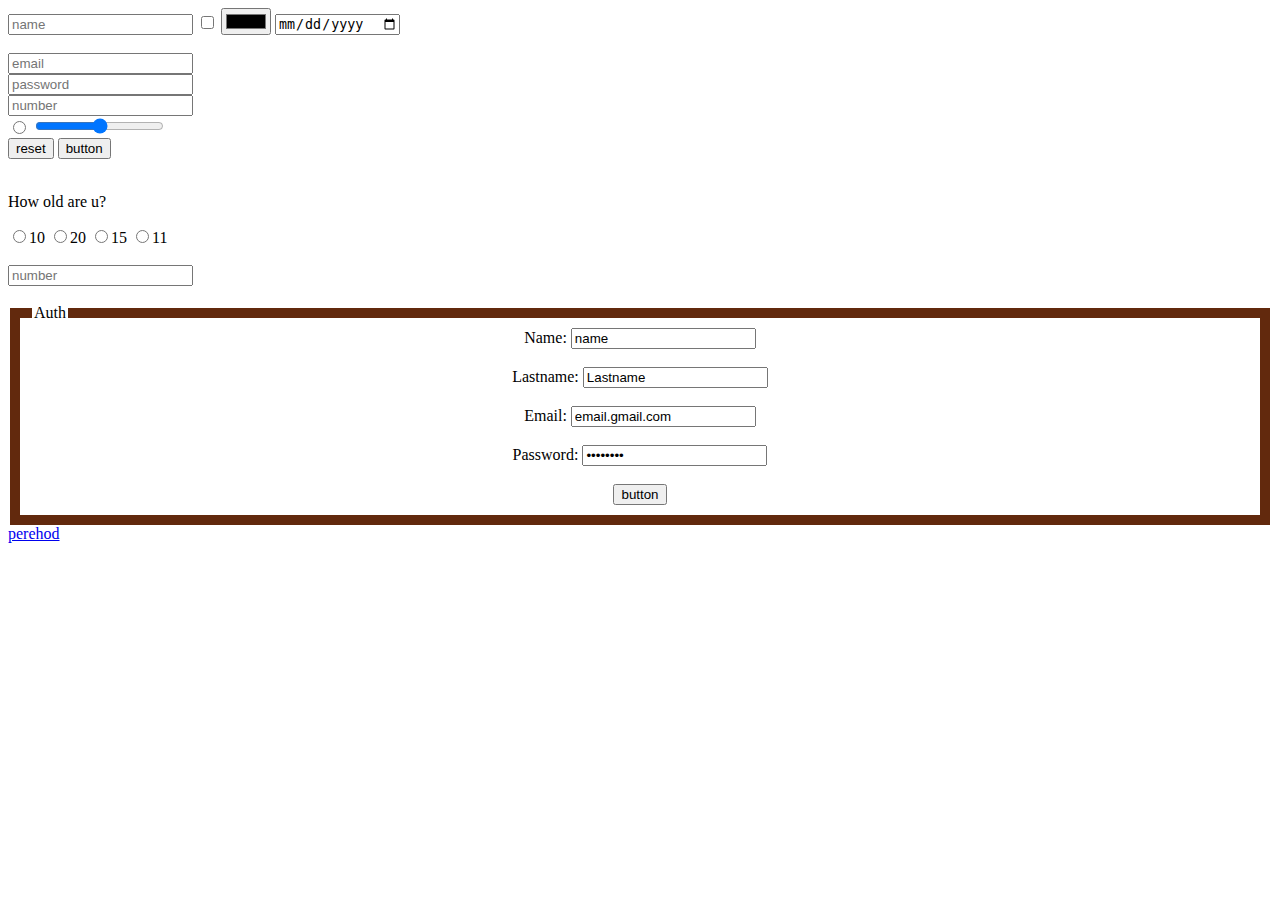
<file: index.html>
<!DOCTYPE html>
<html>
  <head>
    <meta charset="UTF-8">
    <title >hello</title>

  </head>
  <body>
    <div>
      <form >
        
        <input type="text" placeholder="name">
        <input type="checkbox">
        <input type="color"   placeholder="color">
        <!-- <br>
        <br> -->
        <input type="date" placeholder="date">
        <br>
        <br>
        <input type="email" placeholder="email"> 
        <br>
        <input type="password" placeholder="password">
        <br>
        <input type="number" placeholder="number">
        <br> 
        <input type="radio" placeholder="radio">
        <input type="range" placeholder="range">
        <br>
        <input type="reset" value="reset" placeholder="reset">
        <input type="button" value="button" placeholder="button">
      </form>
    </div>
    <br>
    <form>
      <p>How old are u?</p>
      <label>
        <input type="radio" name="" id="">10
      </label>
      <label >
        <input type="radio" name="" id="">20
      </label>
      <label >
        <input type="radio" name="" id="">15
      </label>
      <label>
        <input type="radio" name="" id="">11
      </label>
      <br>
      <br>
      <input type="number" placeholder="number">
    </form>
    <br>
   
    <fieldset style="border: 10px solid rgb(98, 41, 13);" >
      <legend>Auth</legend>
      <center>
        <form>
          <div>
            <label>
              Name: 
              <input type="text" name="name" value="name" placeholder="name">
            </label>
          </div>
          
          <br>
          <div>
            <label>
              Lastname:
              <input type="text" name="name" value="Lastname" placeholder="Lastname">
            </label>
          </div>
    
          <br>
    
          <div>
            <label>
              Email:
              <input type="email" name="email" value="email.gmail.com" placeholder="email.gmail.com">
            </label>
          </div>
    
          <br>
    
          <div>
            <label>
              Password:
              <input type="password" name="password" value="paeeword" placeholder="paeeword">
            </label>
          </div>
        </form>
        <br>
        <div>
          <input class="button" type="button" value="button" placeholder="button">

        </div>
      </center>
    </fieldset>
    <a href="account.html">perehod</a>

  </body>
</html>  


<!-- Ctrl + ?    для  комент-->
<!-- ctrl + c чтобы копировать -->
<!-- ctrl + v чтобы поставить копированный элемент -->
</file>
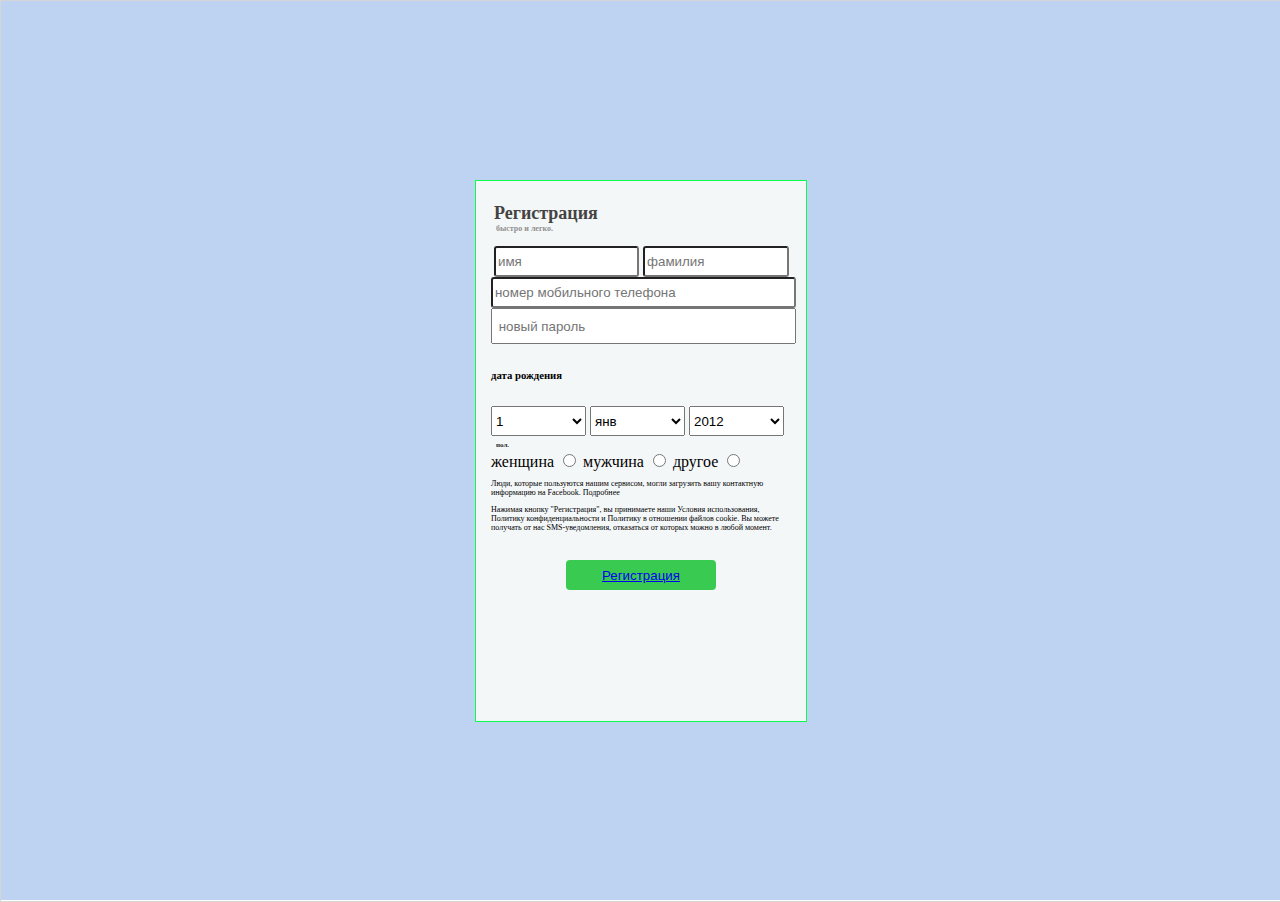
<file: account.html>
<!DOCTYPE html>
<html lang="en">
<head>
    <meta charset="UTF-8">
    <meta http-equiv="X-UA-Compatible" content="IE=edge">
    <meta name="viewport" content="width=device-width, initial-scale=1.0">
    <link rel="stylesheet" href="./css/registration.css">
    <title>Document</title>
</head>
    <body>
        <div class="container">
            <div class="row">
                <div class="middle__side">
                    <form>
                        <h1>Регистрация </h1>
                        <h5>быстро и легко.</h5>
                        <label>
                            <input class="name"
                            type="text"
                            placeholder="имя"
                            >
                            <input class="surName" 
                            type="text"
                            placeholder="фамилия"
                            >
                            <input class="email"
                            type="text"
                            placeholder="номер мобильного телефона"
                            >
                        </label>
                        <label>
                            <input class="m__58"
                            placeholder=" новый пароль"
                            type="text"
                            >
                        </label>
                        <h6>дата рождения</h6>
                        <select class="namber" id="">
                            <option value="">1</option>
                            <option value="2">2</option>
                            <option value="3">3</option>
                            <option value="4">4</option>
                            <option value="5">5</option>
                            <option value="6">6</option>
                            <option value="7">7</option>
                            <option value="8">8</option>
                            <option value="9">9</option>
                            <option value="10">10</option>
                            <option value="11">11</option>
                            <option value="12">12</option>
                            <option value="13">13</option>
                            <option value="14">14</option>
                            <option value="15">15</option>
                            <option value="16">16</option>
                            <option value="17">17</option>
                            <option value="18">18</option>
                            <option value="19">19</option>
                            <option value="20">20</option>
                            <option value="21">21</option>
                            <option value="22">22</option>
                            <option value="23">23</option>
                            <option value="24">24</option>
                            <option value="25">25</option>
                            <option value="26">26</option>
                            <option value="27">27</option>
                            <option value="28">28</option>
                            <option value="29">29</option>
                            <option value="30">30</option>
                            <option value="31">31</option>
                        </select>
                        <select class="letter" id="">
                                <option value="янв">янв</option>
                                <option value="фев">фев</option>
                                <option value="мар">мар</option>
                                <option value="апр">апр</option>
                                <option value="май">май</option>
                                <option value="июн">июн</option>
                                <option value="июл">июл</option>
                                <option value="авг">авг</option>
                                <option value="сен">сен</option>
                                <option value="окт">окт</option>
                                <option value="ноя">ноя</option>
                                <option value="дек">дек</option>
                        </select>
                        <Select class="year" id="">
                                <option value="2012">2012</option>
                                <option value="2013">2013</option>
                                <option value="2014">2014</option>
                                <option value="2015">2015</option>
                                <option value="2016">2016</option>
                                <option value="2017">2017</option>
                                <option value="2018">2018</option>
                                <option value="2019">2019</option>
                                <option value="2020">2020</option>
                                <option value="2021">2021</option>
                                <option value="2022">2022</option>
                                <option value="2023">2023</option>
                        </Select>
                        <h4 class="gender">пол.</h4>
                        <label>
                            женщина 
                            <input type="radio" name="name" value="name">
                            мужчина
                            <input type="radio" name="name" value="name">
                            другое
                            <input type="radio" name="name" value="name">
                        </label>
                        <p>Люди, которые пользуются нашим сервисом, могли загрузить вашу контактную информацию на Facebook. Подробнее
                        </p>
                        <p>Нажимая кнопку "Регистрация", вы принимаете наши Условия использования, Политику конфиденциальности и Политику в отношении файлов cookie. Вы можете получать от нас SMS-уведомления, отказаться от которых можно в любой момент.
                        </p>
                        <button><a href="index.html">Регистрация</a></button>
                    </form>
                </div>
            </div>
        </div>
    </body>
</html>
</file>
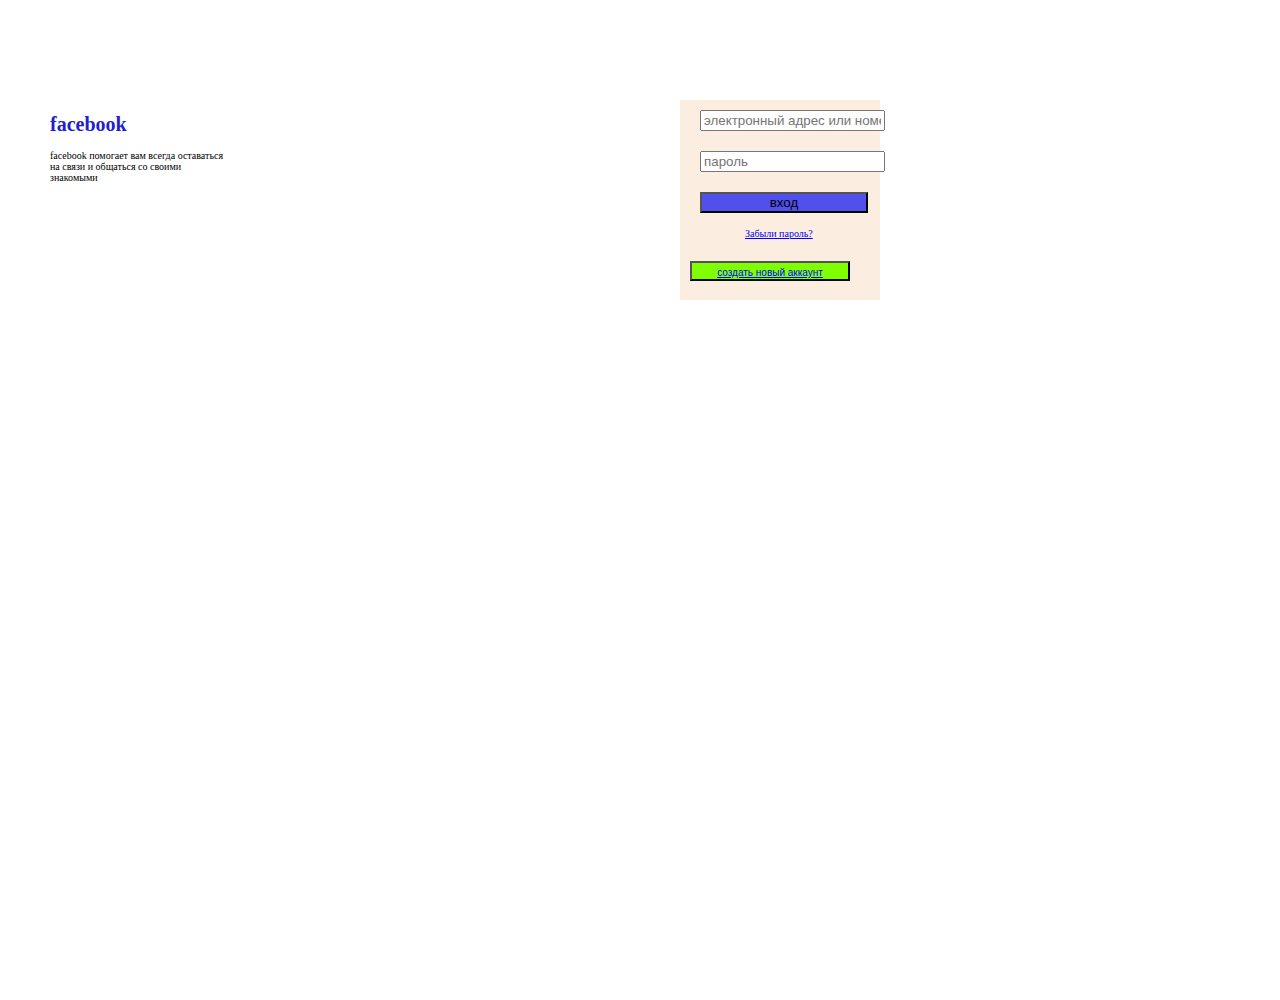
<file: facebook.html>
<!DOCTYPE html>
<html lang="en">
    <head>
        <meta charset="UTF-8">
        <meta http-equiv="X-UA-Compatible" content="IE=edge">
        <meta name="viewport" content="width=device-width, initial-scale=1.0">
        <link rel="stylesheet" href="./css/style.css">
        <title>Document</title>
    </head>
    <body>
        <div class="container">
            <div class="row">                  
                <div class="right__side">
                    <h1>facebook</h1>
                    <p>
                        facebook помогает вам 
                        всегда оставаться на 
                        связи и общаться со 
                        своими знакомыми
                    </p>
                </div>
                <div class="left__side">
                    <form>
                    <label>
                        <input type="email"
                        name="" id=""
                        placeholder="электронный адрес или номер телефона">
                    </label>
                    <label>
                        <input type="email"
                        name="" id=""
                        placeholder="пароль">
                    </label>
                    <button class="Enter">
                        вход
                    </button>
                     <a href="./css/register.html">Забыли пароль?
                    </a>
                    <a class="create__accounta"href="./css/accjuntreate.html">
                    <button class="create__accounta">создать новый аккаунт</class button>
                    </a>
                </form>
                </div>
            </div>
        </div>
        
        
    </body>
</html>
</file>
<file: css/registration.css>
body{
    margin: 0px;
    padding: 0px;
}

.container{
    max-width: 1550px;
    height: 100vh ;
    background-color : rgb(189, 211, 241);
    
}
.row{
    display: flex;
    margin: 0 auto ;
    width: 100%;
    height: 100%;
    box-shadow: 2px 8px 10px 20px;
    border: 1px solid rgb(214, 213, 213);
}
.middle__side{
    margin: auto;
    padding: 20px 15px 20px 15px;
    border: 1px solid rgb(9, 255, 75);
    width: 300px;
    height: 500px;
    background-color: rgb(244, 247, 248);
}
.name{
    border-radius: 3px;
    margin-left: 3px;
    width: 137px;
    height: 25px;
 }
.surName{
    border-radius: 3px;
    width: 138px;
    height: 25px;
}
h1{
    font-size: 18px;
    margin-top: 2px;
    margin-left: 3px;
    color: rgb(68, 67, 67);
}
h5{
    font-size: 8px;
    margin-top: -12px;
    margin-left: 5px;
    color: rgb(145, 144, 144);
}

.email{
    border-radius: 3px;
    width: 99%;
    height: 25px;
    
}

.gender{
   
    font-size: 7px;
    margin-top: 5px;
    margin-bottom: 2px;
    margin-left: 5px;
    color: rgb(34, 33, 33);
}
.m__58{
    width: 99%;
    height: 30px;
}

p{
    font-size: 8px;
}
.namber{
   height: 30px;
   width: 95px;
}
.letter{
    height: 30px;
    width: 95px;
}
.year{
    height: 30px;
    width: 95px; 
}
button{
    margin-left: 75px;
    margin-top: 20px;
    background-color: rgb(57, 202, 82);
    border-radius: 4px;
    width: 150px;
    border-style: none;
    height: 30px;
}
</file>
<file: css/style.css>
body{
    margin: 0;
    padding: 0;
}


.container{
    max-width: 1550px;
    height: 100vh ;
}
.row{
    display: flex;
    margin: 0 auto ;
    width: 100%;
    height: 100%;
}


.right__side{
    margin: 100px 30px ;

    width: 50% ;
    height: 100% ;
    margin-top: 100px ;
    margin-left: 50px;
}


h1{
    font-size: 20px ;
    color: rgb(31, 31, 205)

}
p{
    font-size:10px ;
    width: 180px ;
}
.left__side{
    margin: 100px 400px ;
    width: 200px;
    height: 200px;
    background-color: rgb(252, 237, 225);
}
input{
    width: 160;
    margin: 10px 20px ;
}
.Enter{
    width: 168px;
    margin: 10px 20px;
    background-color: rgb(80, 80, 236);
}
a{
    font-size: 10px;
    color: blue;
    margin: 54px 65px;
}
.create__accounta{
    width: 160px;
    height: 20px;
    margin: 20px 10px;
    background-color:chartreuse ;
}
</file>
